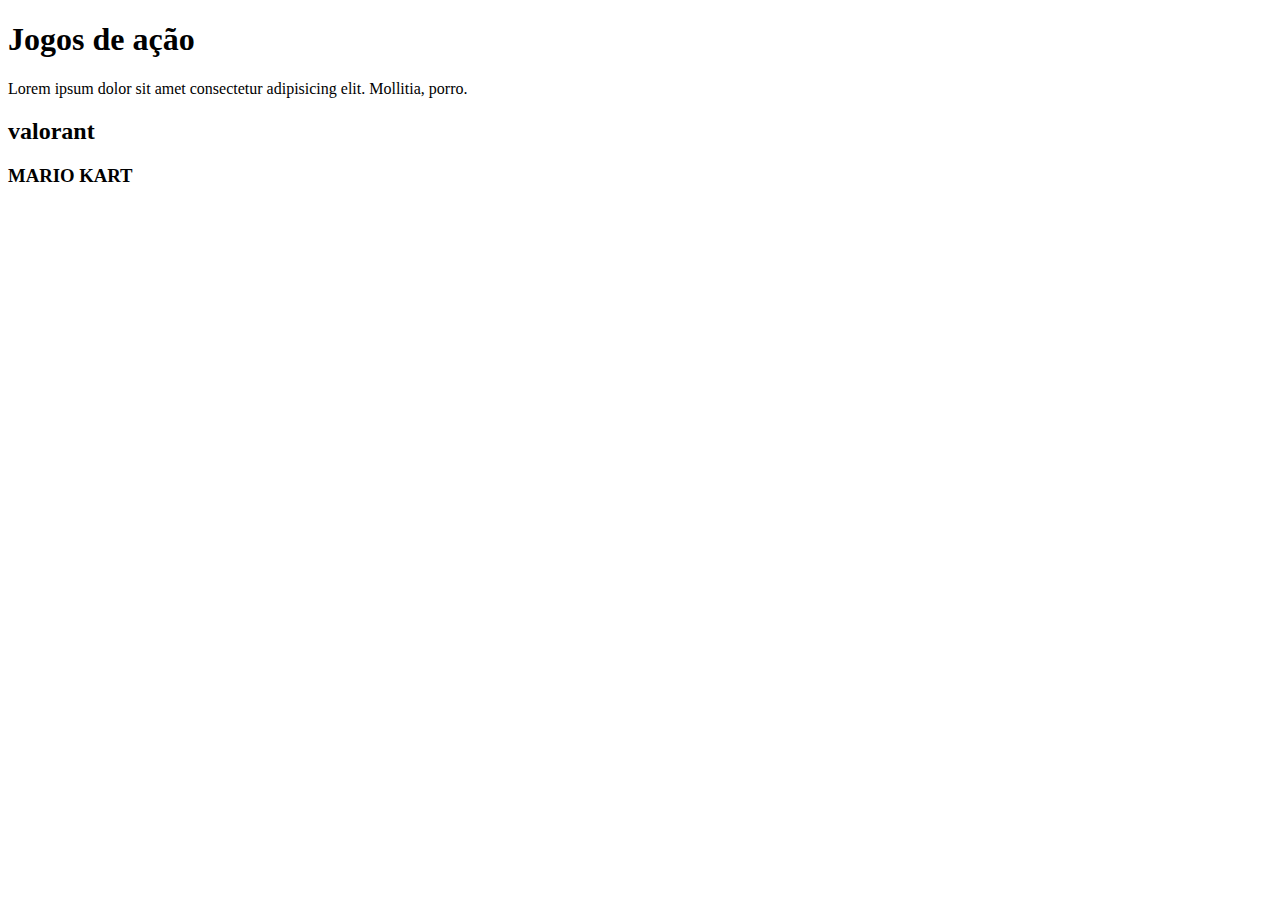
<file: AULA01.HTML>
<!DOCTYPE html>

<html lang="pt-br">
<!--parte comportamental do meu site.-->
    <head> 

    <meta charset="UTF-8" />
        <title>HOME</title>
    </head>
<!--  -->
    <body>

    <h1>
    Jogos de ação
    </h1>
   <p>
    Lorem ipsum dolor sit amet consectetur adipisicing elit. Mollitia, porro.
    <h2>
        valorant
    </h2>
    <h3>
    MARIO KART
    </h3>
   </p>
    </body>
</html>
</file>
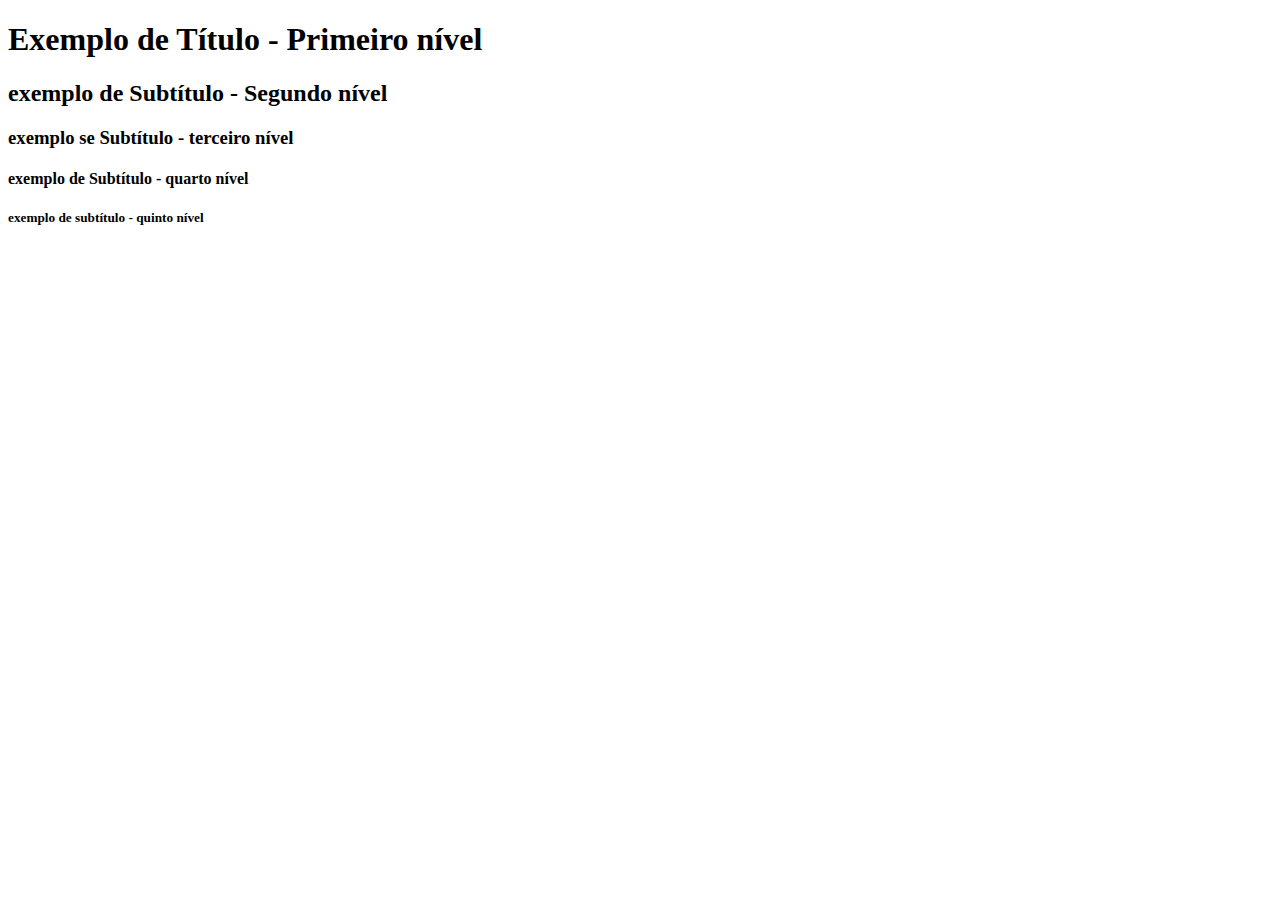
<file: EXERCICIO.HTML>
<!DOCTYPE html>
<html lang="pt-br">
    <head>
        <meta charset="UTF-8" />
        <title>Exercicio01</title>
    </head>
    <body>
        <h1>Exemplo de Título - Primeiro nível</h1>
        <h2>exemplo de Subtítulo - Segundo nível</h2>
        <h3>exemplo se Subtítulo - terceiro nível</h3>
        <h4>exemplo de Subtítulo - quarto nível</h4>
        <h5>exemplo de subtítulo - quinto nível</h5>
    </body>
</html>
</file>
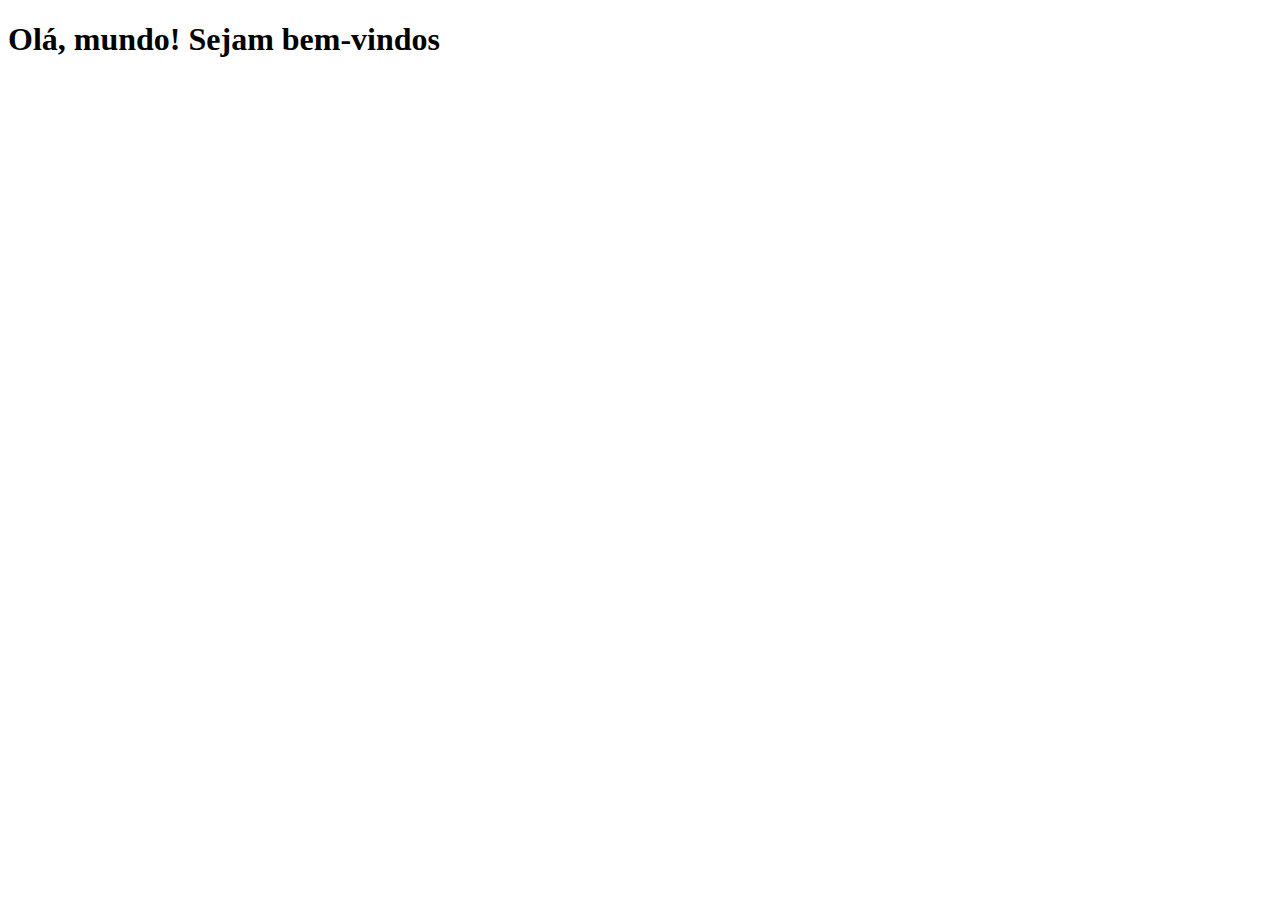
<file: HTML/AULA01.HTML>
<!DOCTYPE html>

<html lang="pt-br">

    <head> 

    <meta charset="UTF-8" />
        <title>HOME</title>
    </head>

    <body>

    <h1>
        Olá, mundo!
        
        Sejam bem-vindos
    </h1>
   
    </body>
</html>
</file>
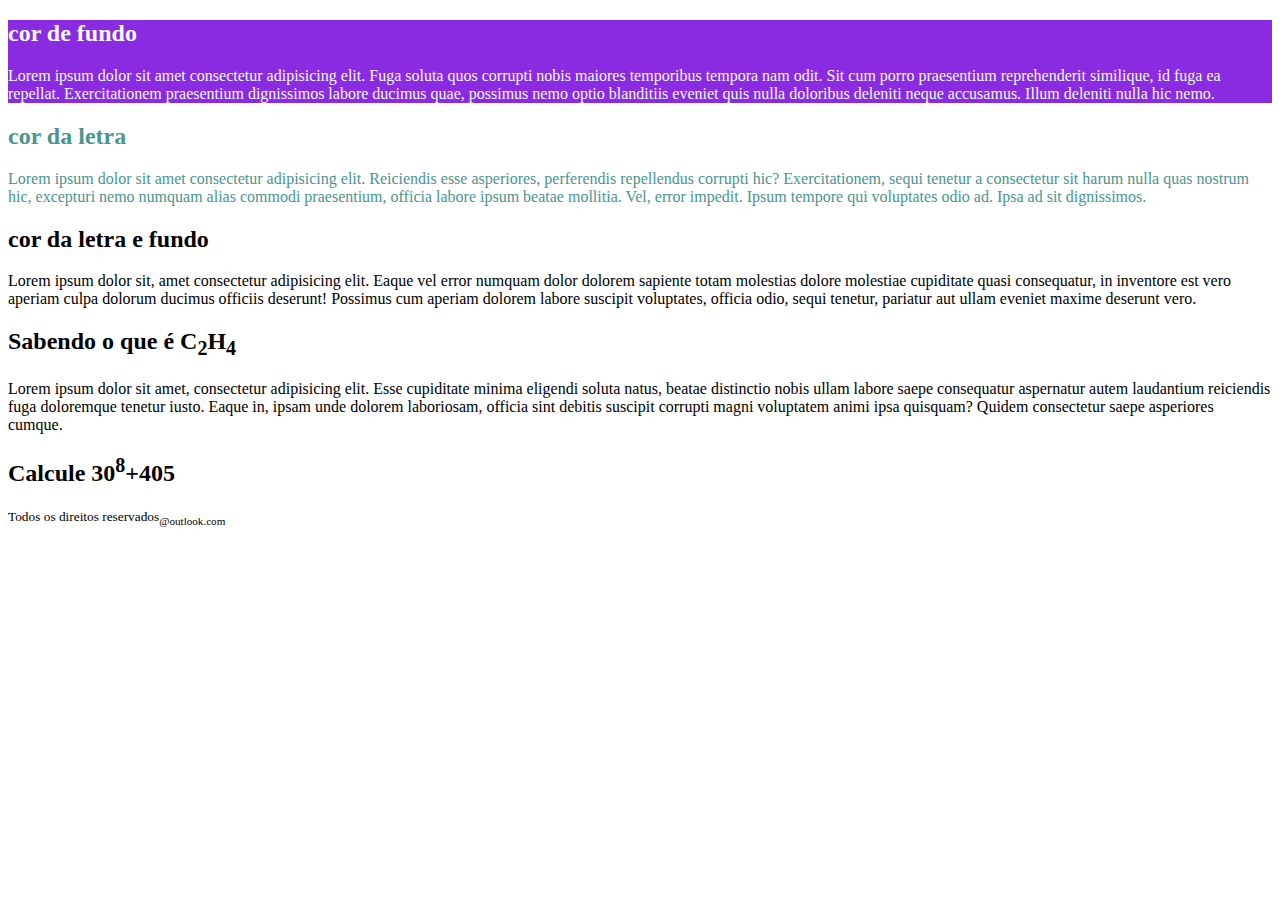
<file: Leo.html/aula04.html>
<!DOCTYPE html>
<html lang="pt-br">
<head>
    <meta charset="UTF-8" />
    <title>AulaTarde</title>
</head>
<body>
     <div style="background-color: blueviolet; color:aliceblue;">
        <h2>cor de fundo</h2>
         <p>Lorem ipsum dolor sit amet consectetur adipisicing elit. Fuga soluta quos corrupti nobis maiores temporibus tempora nam odit. Sit cum porro praesentium reprehenderit similique, id fuga ea repellat. Exercitationem praesentium dignissimos labore ducimus quae, possimus nemo optio blanditiis eveniet quis nulla doloribus deleniti neque accusamus. Illum deleniti nulla hic nemo.</p>
     </div>
     <div style="color:rgb(74, 149, 143)">
        <h2>cor da letra</h2>
        <p>Lorem ipsum dolor sit amet consectetur adipisicing elit. Reiciendis esse asperiores, perferendis repellendus corrupti hic? Exercitationem, sequi tenetur a consectetur sit harum nulla quas nostrum hic, excepturi nemo numquam alias commodi praesentium, officia labore ipsum beatae mollitia. Vel, error impedit. Ipsum tempore qui voluptates odio ad. Ipsa ad sit dignissimos.</p>
     </div>
     <div>
        <h2>cor da letra e fundo</h2>
        <p>Lorem ipsum dolor sit, amet consectetur adipisicing elit. Eaque vel error numquam dolor dolorem sapiente totam molestias dolore molestiae cupiditate quasi consequatur, in inventore est vero aperiam culpa dolorum ducimus officiis deserunt! Possimus cum aperiam dolorem labore suscipit voluptates, officia odio, sequi tenetur, pariatur aut ullam eveniet maxime deserunt vero.</p>
     </div>
     <div>
        <h2>Sabendo o que é C<sub>2</sub>H<sub>4</sub></h2>
        <p>Lorem ipsum dolor sit amet, consectetur adipisicing elit. Esse cupiditate minima eligendi soluta natus, beatae distinctio nobis ullam labore saepe consequatur aspernatur autem laudantium reiciendis fuga doloremque tenetur iusto. Eaque in, ipsam unde dolorem laboriosam, officia sint debitis suscipit corrupti magni voluptatem animi ipsa quisquam? Quidem consectetur saepe asperiores cumque.</p>
     </div>
     <div>
        <h2>Calcule 30<sup>8</sup>+405</h2>
     </div>
    
    <footer>
        <small>Todos os direitos reservados<sub>@outlook.com</sub></small> 
    </footer>

</body>
</html>
</file>
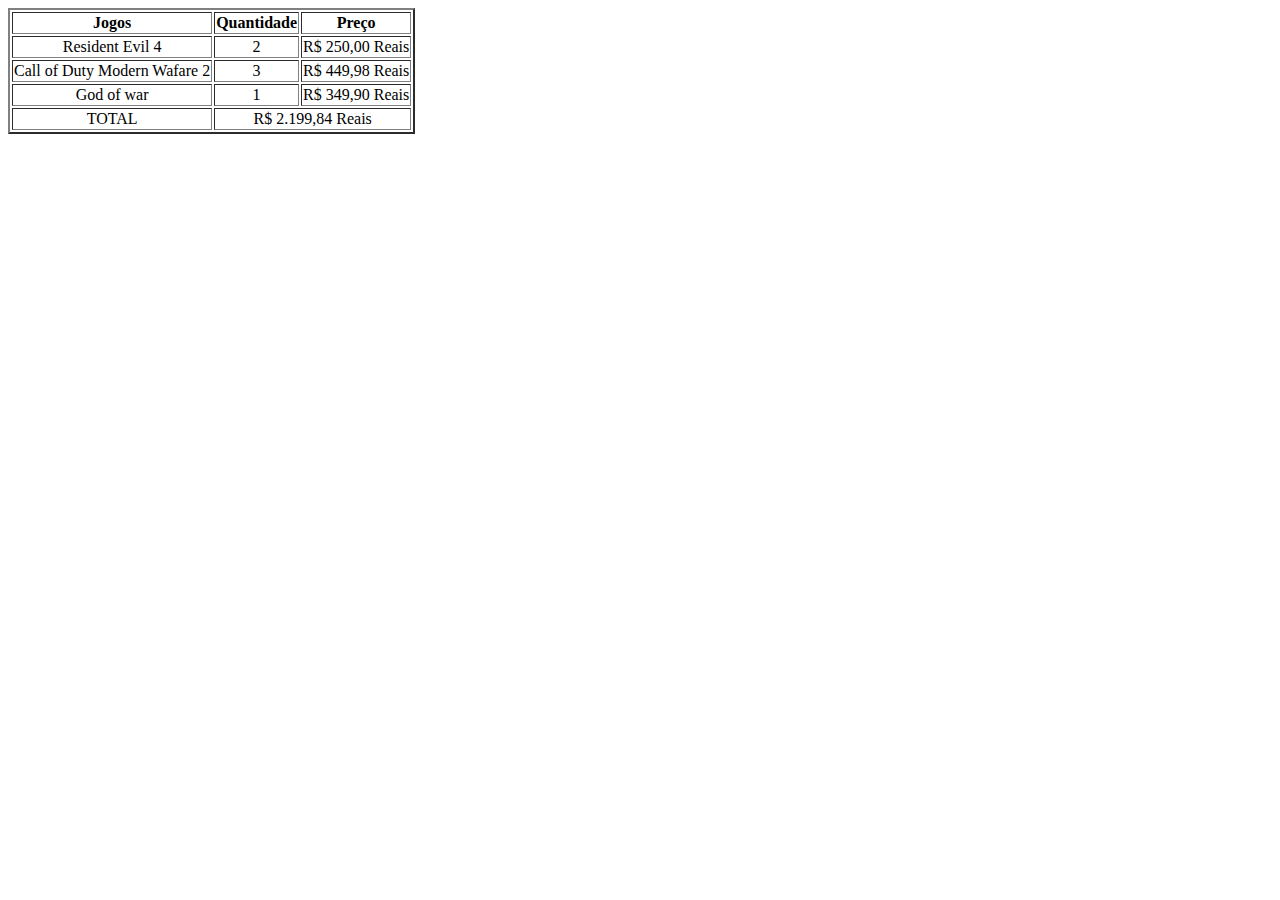
<file: Leo.html/aula5p2.html>
<!DOCTYPE html>
<html lang="pt-br">
<head>
    <meta charset="UTF-8">
    <title>aula</title>
</head>
<body>
    <table border="2" style="text-align: center;">
        <thead>
            <tr>
                <th>Jogos</th>
                <th>Quantidade</th>
                <th>Preço</th>
            </tr>
        </thead>
        <tbody>
            <tr>
                <td>Resident Evil 4</td>
                <td> 2 </td>
                <td>R$ 250,00 Reais</td>
          </tr>
          <tr>
              <td>Call of Duty Modern Wafare 2</td>
              <td>3</td>
              <td>R$ 449,98 Reais</td>
          </tr>
          <tr>
              <td>God of war</td>
              <td>1</td>
              <td>R$ 349,90 Reais</td>
          </tr>
        </tbody>
        <tfoot>
            <tr>
                <td>TOTAL</td>
                <td colspan="2">R$ 2.199,84 Reais</td>
            </tr>
        </tfoot>
    </table>
</body>
</html>
</file>
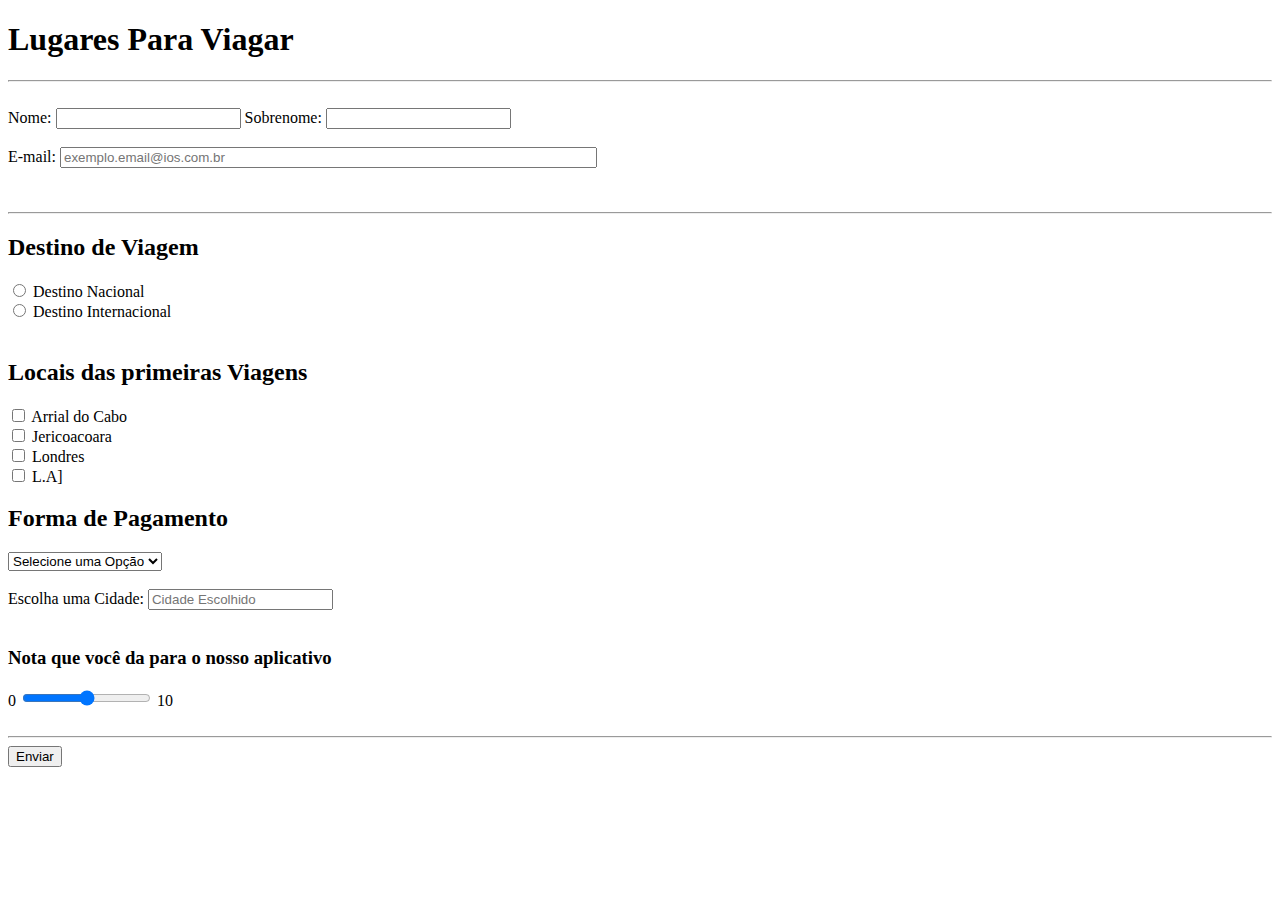
<file: Leo.html/aula6.html>
<!DOCTYPE html>
<html lang="pt-br">
<head>
    <meta charset="UTF-8">
    <title>aula 6</title>
</head>
<body>
    <header>
        <h1>Lugares Para Viagar</h1>
        <hr>
        <br>
    </header>
    <form action="#">
        <label for="nome">Nome:</label>
        <input type="text" required="required"> 
        <label for="sobrenome">Sobrenome:</label>
        <input type="text" required="required">
        <br />
        <br>
        <label for="e-mail">E-mail:</label>
        <input type="email" size="64px" name="email" id="emai" placeholder="exemplo.email@ios.com.br">
        <br />
        <br>
        <br>
        <hr>
        <h2>Destino de Viagem</h2>
        <input type="radio" name="rg" id="dn">
        <label for="dn">Destino Nacional</label>
      <br>
      <input type="radio" name="rg" id="di">
      <label for="di">Destino Internacional</label>
      <br>
      <br>
      <h2>Locais das primeiras Viagens</h2>
      <input type="checkbox" name="op1" id="op1">
      <label for="op1">Arrial do Cabo</label>
        <br />
      <input type="checkbox" name="op2" id="op2">
      <label for="op2">Jericoacoara</label>
       <br />
      <input type="checkbox" name="op3" id="op3">
      <label for="op3">Londres</label>
        <br />
      <input type="checkbox" name="op4" id="op4">
      <label for="op4">L.A</label>]
      <br>
      <h2>Forma de Pagamento</h2>
      <select name="fPagamento" id="fPagamento">
        <option value="fp0" name="opcional" disabled selected>Selecione uma Opção</option>
        <option value="fp1">Cartão de Crédito</option>
        <option value="fp2">Cartão de Depito</option>
        <option value="fp3">Pix</option>
        <option value="fp4">Cheque</option>
        <option value="fp5">Boleto</option>
      </select>
      <br><br>
      <label for="cCid">Escolha uma Cidade:</label>
        <input autocomplete="on" list="cidade" name="tCid" id="cCid" placeholder="Cidade Escolhido">
       <datalist id="Cidades">
        <option value="Fortaleza"></option>
        <option value="Londres"></option>
        <option value="San Francisco"></option>
        <option value="Rio de Janeiro"></option>
       </datalist>
       <br /><br>
       <h3>Nota que você da para o nosso aplicativo</h3>
       0
       <input type="range" name="valor_1" id="valor_1">
       10
      <br><br><hr>
        <input type="submit" value="Enviar">
    </form>
</body>
</html>
</file>
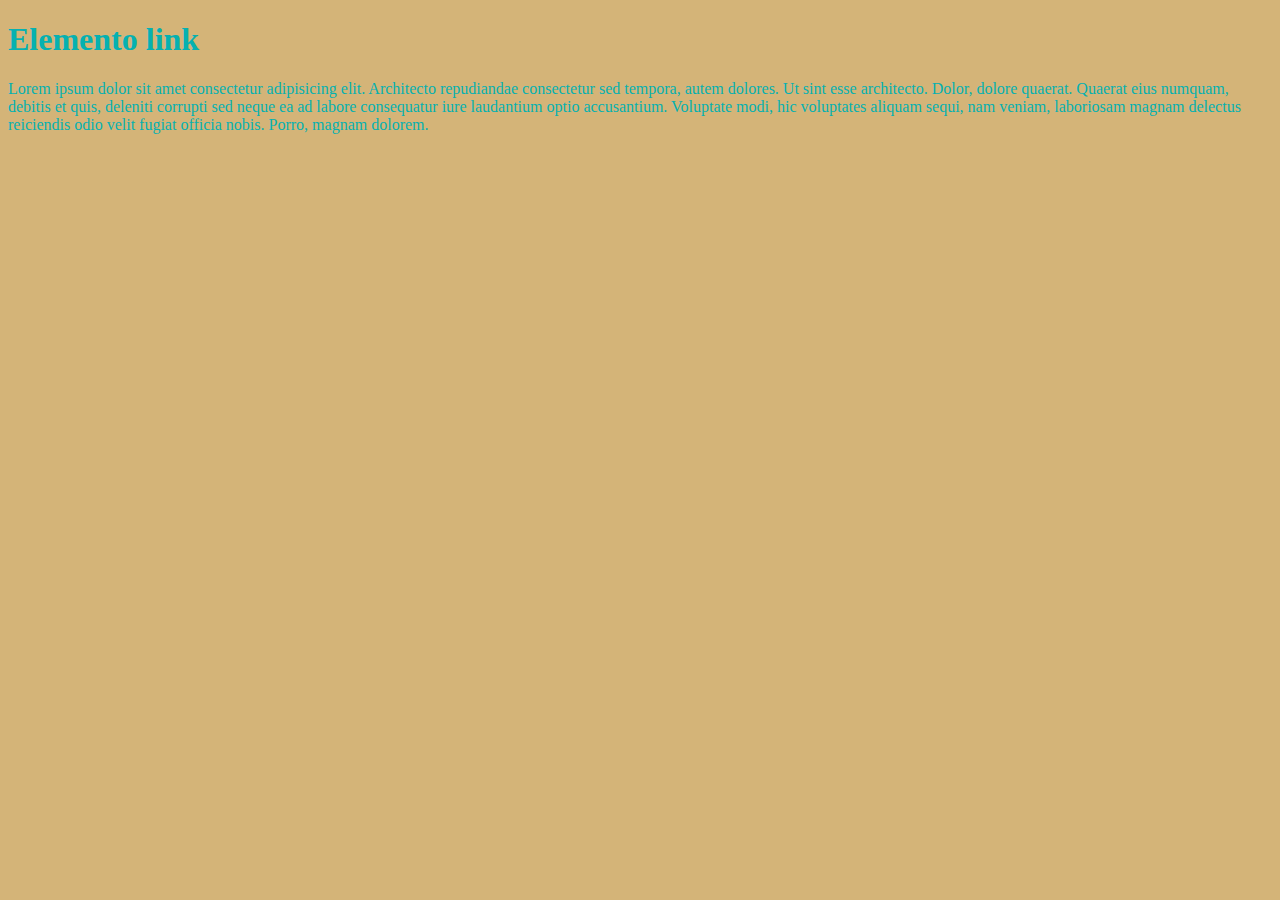
<file: Leo.html/excercio.html>
<!DOCTYPE html>
<html lang="en">
<head>
    <meta charset="UTF-8">
    <title>Document</title>
    <link rel="stylesheet" href="aula.css">
    <link rel="shortcut icon" href="672716.png" type="image/x-icon">
</head>
<body>
    <h1>Elemento link</h1>
    <p>Lorem ipsum dolor sit amet consectetur adipisicing elit. Architecto repudiandae consectetur sed tempora, autem dolores. Ut sint esse architecto. Dolor, dolore quaerat. Quaerat eius numquam, debitis et quis, deleniti corrupti sed neque ea ad labore consequatur iure laudantium optio accusantium. Voluptate modi, hic voluptates aliquam sequi, nam veniam, laboriosam magnam delectus reiciendis odio velit fugiat officia nobis. Porro, magnam dolorem.</p> 
</body>
</html>
</file>
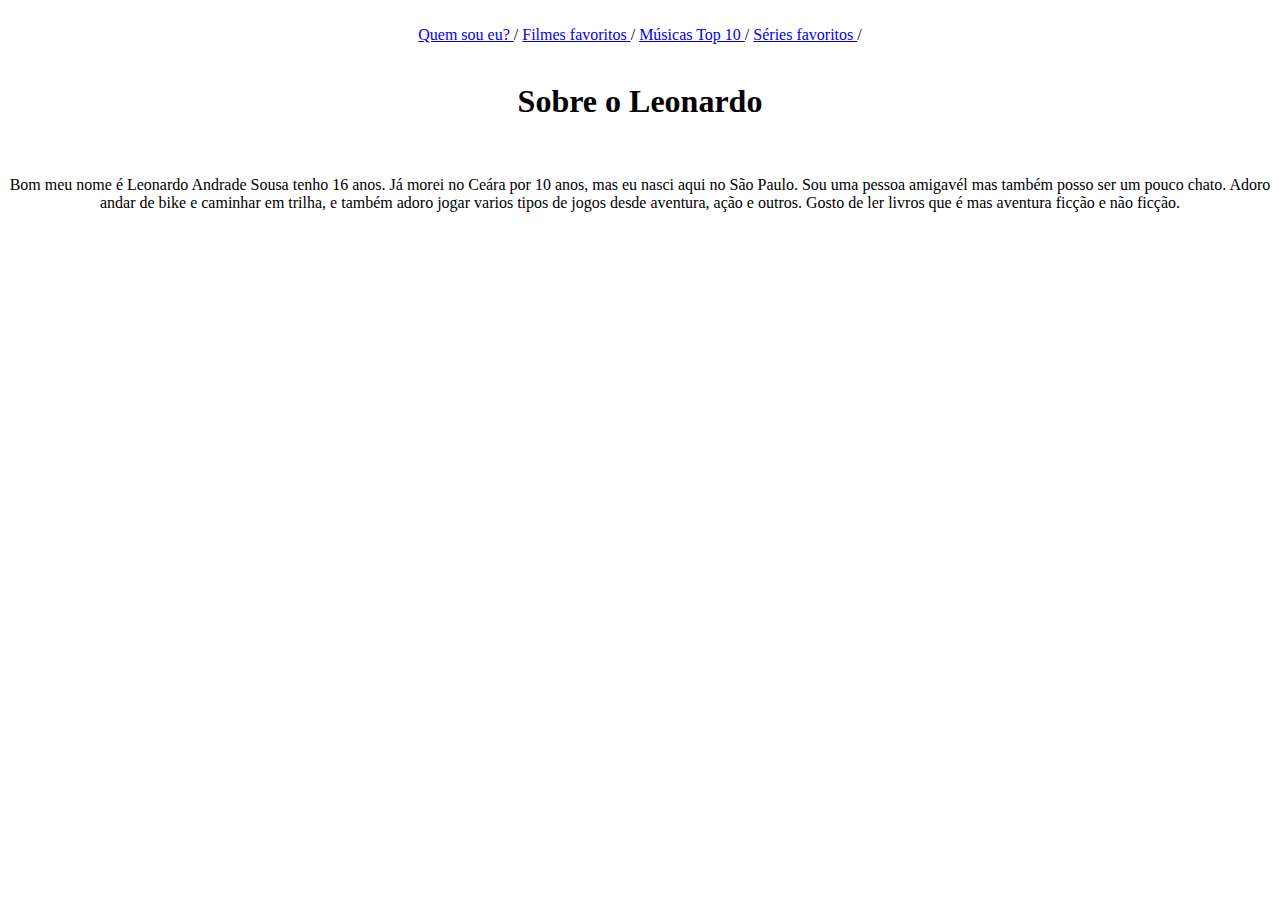
<file: Leo.html/quemsoueu.html>
<!DOCTYPE html>
<html lang="pt-br">
<head>
    <meta charset="UTF-8">
    <title>Sobre o Leonardo</title>
</head>
<body>
    <header>
        <br>
        <nav style="text-align: center;">
            <a href="quemsoueu.html"> Quem sou eu? </a>  /
            <a href="Filmesfavoritos.html"> Filmes favoritos </a>  /
            <a href="MusicasTop10.html"> Músicas Top 10 </a>  /
            <a href="Seriesfavoritos.html"> Séries favoritos </a>  /
        </nav>
        <br>
        <div style="text-align: center;">
        <h1>Sobre o Leonardo</h1>
        </div>
    </header>
    <main>
        <div style="text-align: center;">
            <br>
        <p>
            Bom meu nome é Leonardo Andrade Sousa tenho 16 anos. Já morei no Ceára por 10 anos, mas eu nasci aqui no São Paulo. Sou uma pessoa amigavél mas também posso ser um pouco chato. Adoro andar de bike e caminhar em trilha, e também adoro jogar varios tipos de jogos desde aventura, ação e outros. Gosto de ler livros que é mas aventura ficção e não ficção.
        </div>
    </main>


</body>
</html>
</file>
<file: Leo.html/aula.css>
body {
    background-color: rgb(212, 180, 120); color: rgb(5, 177, 177);
}
</file>
